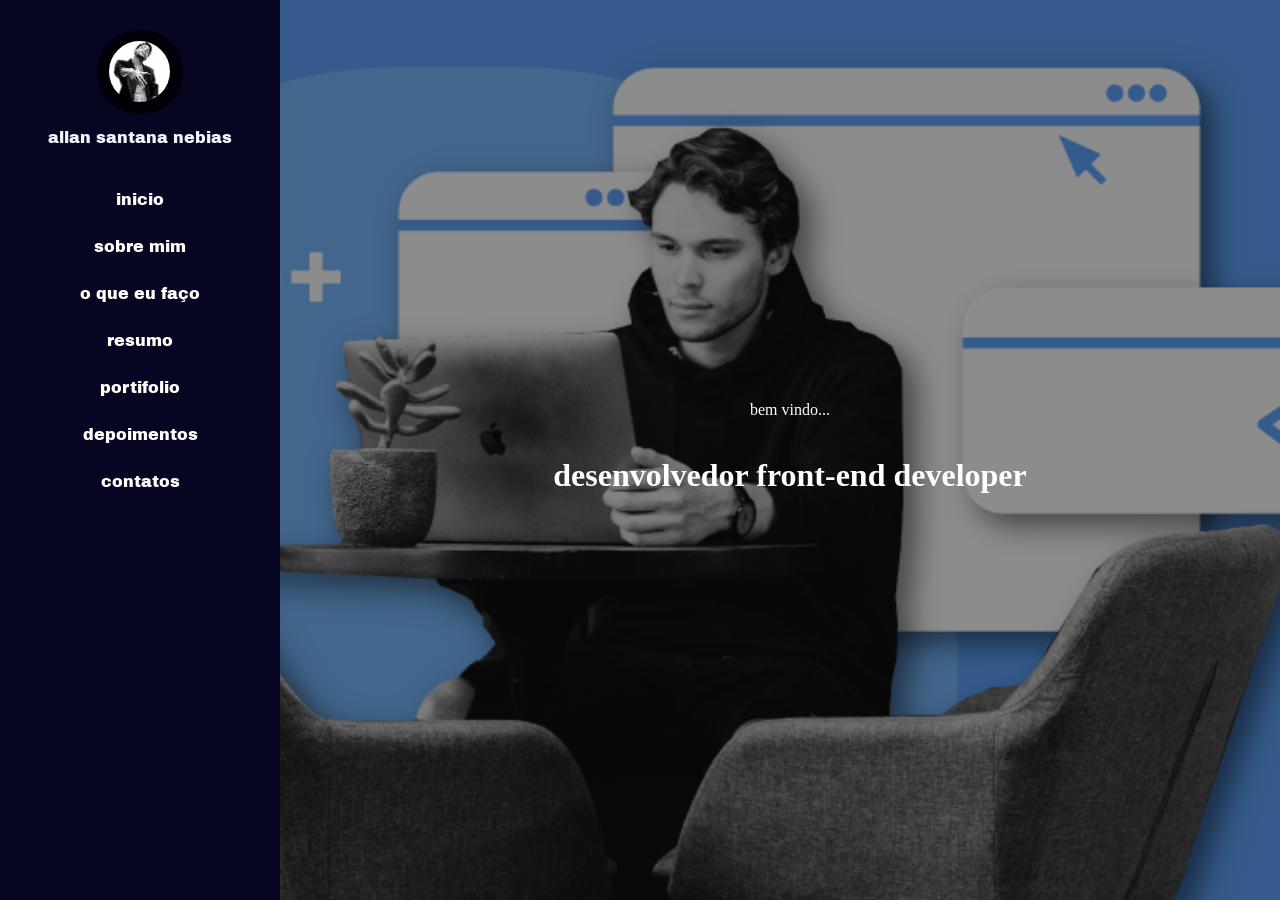
<file: index.html>
<!DOCTYPE html>
<html lang="pt-br">
<head>
    <meta charset="UTF-8">
    <meta name="viewport" content="width=device-width, initial-scale=1.0">
    <title>portifolio</title>
    <link rel="stylesheet" href="estilo.css">
</head>
<body>
    <button id="hamburger" aria-label="Menu" class="hamburger">☰</button>
    
    <div class="sidebar-wrapper">
        <iframe src="pg1.html" scrolling="no" id="main-iframe"></iframe>
 </div>

        <div class="container3">
                <p>bem vindo...</p>
                <h1>desenvolvedor front-end developer</h1>
        </div>

    
    <script src="animacao.js"></script>
</body>
</html>
</file>
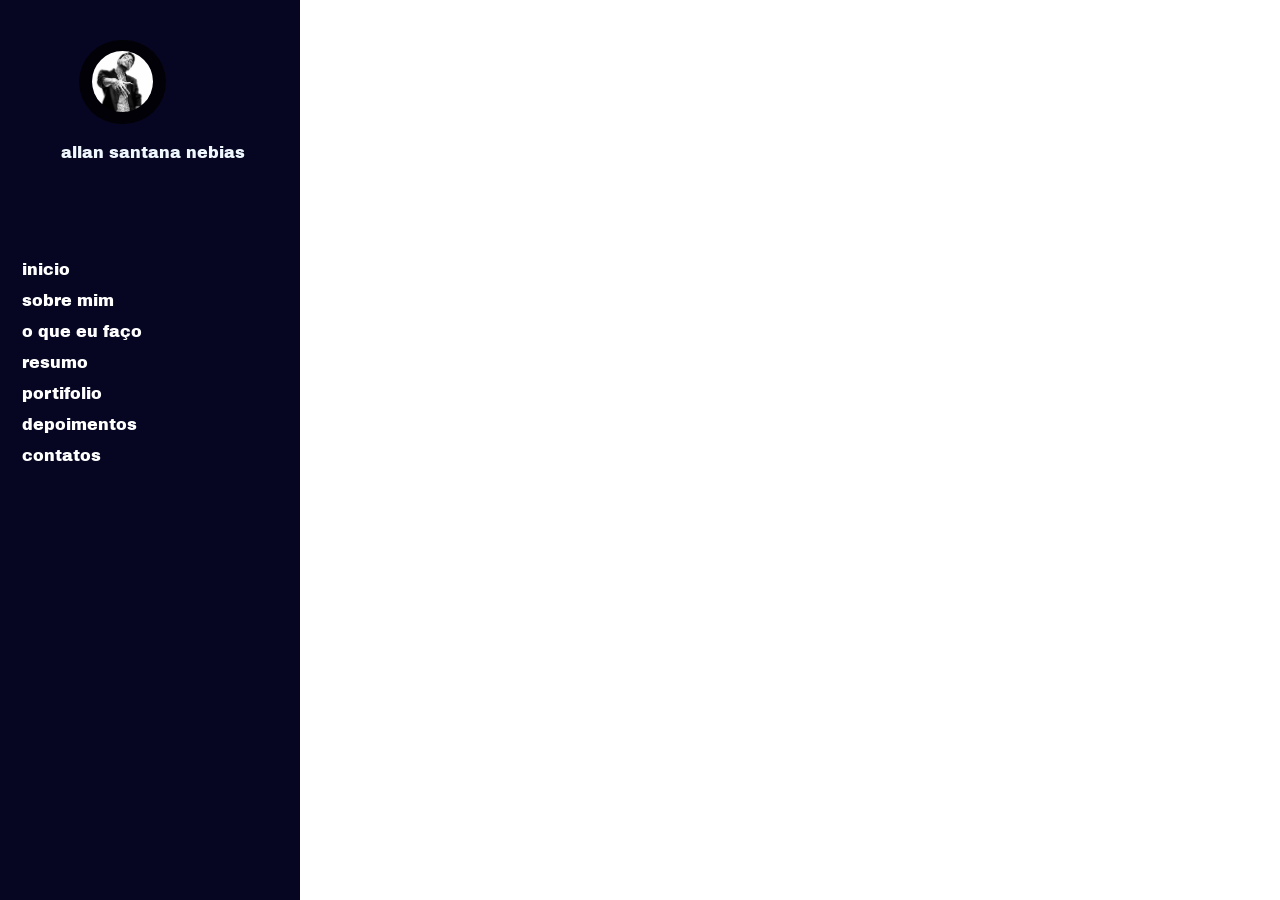
<file: pg1.html>
<!DOCTYPE html>
<html lang="pt-br">
<head>
    <meta charset="UTF-8">
    <meta name="viewport" content="width=device-width, initial-scale=1.0">
    <link rel="stylesheet" href="style.css">
    <title>portifolio</title>
</head>
<body>
    <div class="container">
        <div id="perfil">
        <img src="img/artista.jpg" alt="minha foto" class="photo">
        </div>
          <span>allan santana nebias</span>

        <a href="#">inicio</a>
        <a href="#">sobre mim</a>
        <a href="#">o que eu faço</a>
        <a href="#">resumo</a>
        <a href="https://allanx7.github.io/portifolio-allan/" target="_blank">portifolio</a>
        <a href="#">depoimentos</a>
        <a href="#">contatos</a>

      <!--  <div class="fotos">
            <img src="img/estatudo.jpg" alt="estatudo">
            <img src="img/mulher.jpg" alt="mulher">
            <img src="img/hq720.jpg" alt="governo">
        </div> -->
    </div>
</body>
</html>
</file>
<file: estilo.css>
/* Sponsors section styles */
.sponsors {
    display: grid;
    gap: 20px;
    grid-template-columns: repeat(4, 1fr);
    align-items: center;
    justify-items: center;
    padding: 24px;
    width: 100%;
    box-sizing: border-box;
    position: relative;
    z-index: 2;
}
.sponsor {
    width: 200px;
    height: auto;
    object-fit: contain;
    max-height: 100px;
    opacity: 0.95;
    transition: transform .2s ease, opacity .2s ease;
}
.sponsor:hover { transform: translateY(-4px); opacity: 1; }
@media (max-width: 1024px) {
    .sponsors { grid-template-columns: repeat(3, 1fr); }
    .sponsor { width: 160px; max-height: 90px; }
}
@media (max-width: 768px) {
    .sponsors { grid-template-columns: repeat(2, 1fr); gap: 16px; }
    .sponsor { width: 140px; max-height: 80px; }
}
@media (max-width: 420px) {
    .sponsors { grid-template-columns: 1fr; }
    .sponsor { width: 120px; max-height: 60px; }
}

/* Card + mask + grayscale styles (options 1,2,3) */
.sponsor-card {
    background: #ffffff;
    border-radius: 12px;
    padding: 14px;
    box-shadow: 0 6px 18px rgba(0,0,0,0.18);
    display: flex;
    align-items: center;
    justify-content: center;
    transition: transform .18s ease, box-shadow .18s ease;
}
.sponsor-card:hover { transform: translateY(-6px); box-shadow: 0 10px 22px rgba(0,0,0,0.22); }

.sponsor-mask {
    width: 100%;
    max-width: 220px;
    height: 80px;
    display:flex;
    align-items:center;
    justify-content:center;
    border-radius: 999px; /* pill/circle */
    background: rgba(0,0,0,0.06);
    padding: 8px 12px;
}

.sponsor { filter: grayscale(100%) contrast(0.9); transition: filter .28s ease, transform .2s ease; }
.sponsor-card:hover .sponsor { filter: none; transform: scale(1.03); }

/* Mobile: convert sponsors to horizontal carousel (native scroll snap) */
@media (max-width: 420px) {
    .sponsors {
        display: flex;
        flex-direction: row;
        overflow-x: auto;
        scroll-snap-type: x mandatory;
        -webkit-overflow-scrolling: touch;
        gap: 12px;
        padding: 16px;
    }
    .sponsor-card {
        flex: 0 0 70%;
        max-width: 70%;
        scroll-snap-align: center;
    }
}

@charset "UTF-8";

html, body {
    padding: 0;
    margin: 0;
    height: auto;
}

body {
    position: relative;
    background-image: url(img/image4.png);
    background-size: cover;
    background-position: center;
    background-repeat: no-repeat;
    display: flex;
    flex-direction: row;
    min-height: 100vh;
}

body::before {
    content: "";
    position: absolute;
    inset: 0;
    background: linear-gradient(rgba(0,0,0,0.45), rgba(0,0,0,0.45));
    z-index: 0;
    pointer-events: none;
}

.sidebar-wrapper {
    width: 300px;
    height: 100vh;
    flex-shrink: 0;
    position: relative;
    z-index: 2;
}

.hamburger {
    display: none;
    position: fixed;
    top: 14px;
    left: 14px;
    z-index: 5;
    background: rgba(0,0,0,0.6);
    color: #fff;
    border: none;
    padding: 10px 12px;
    border-radius: 6px;
    font-size: 20px;
}

@media (max-width: 768px) {
    .hamburger { display: block; }
    .sidebar-wrapper {
        position: fixed;
        left: 0;
        top: 0;
        width: 280px;
        height: 100vh;
        transform: translateX(-110%);
        transition: transform 0.28s ease;
        z-index: 6;
        background: rgba(0,0,0,0.85);
    }
    body.sidebar-open .sidebar-wrapper {
        transform: translateX(0);
    }
    #sidebar-overlay {
        display: none;
    }
    body.sidebar-open #sidebar-overlay {
        display: block;
        position: fixed;
        inset: 0;
        background: rgba(0,0,0,0.45);
        z-index: 4;
    }
    .sidebar-wrapper iframe {
        width: 100%;
        height: 100%;
    }
}

#main-iframe, iframe {
    width: 100%;
    height: 100%;
    border: none;
    display: block;
    position: relative;
    z-index: 1;
}

.container3 {
    flex: 1;
    display: flex;
    flex-direction: column;
    align-items: center;
    justify-content: center;
    text-align: center;
    color: #ffffff;
    padding: 20px;
    position: relative;
    z-index: 2;
}

@media (max-width: 1024px) {
    .container3 h1 {
        font-size: 44px;
    }
}

@media (max-width: 768px) {
    .container3 {
        padding: 36px 16px;
    }
    .container3 h1 {
        font-size: 28px;
    }
    .container3 p {
        font-size: 16px;
    }
}

@media (max-width: 420px) {
    .container3 h1 {
        font-size: 22px;
    }
}
</file>
<file: style.css>
@charset "UTF-8";

@import url('https://fonts.googleapis.com/css2?family=Archivo+Black&family=Changa+One:ital@0;1&family=Inconsolata:wght@200..900&display=swap');

:root {
    --colo-links: #ffff;
}


* {
   font-family: "Archivo Black", sans-serif;;
}

body {
    padding: 0;
    margin: 0;
}

#perfil {
    position: relative;
    top: 40px;
    left: 79px;
    height: 84px;
    width: 87px;
    border-radius: 80px;
    background-color: rgba(0, 0, 0, 0.788);
}

span {
    color: aliceblue;
    position: relative;
    top: 60px;
    left: 61px;
}

img {
    position: relative;
    top: 11px;
    left: 13px;
    border-radius: 50%;
    height: 87px;
    width: 87px;
    display: block;
   
}

.container {
    width: 300px;
    height: 100vh;
    background-color: rgb(6, 6, 34);
    display: flex;
    flex-direction: column;
    overflow-y: auto;
    -ms-overflow-style: none;
    scrollbar-width: none;
}

.container::-webkit-scrollbar {
    display: none;
}

a {
    color: #ffff;
    text-decoration: none;
    padding: 7px;
    position: relative;
    top: 17%;
    margin-left: 15px;
}



.fotos {
    display: flex;
    gap: 21px;
    position: relative;
    bottom: -234px;
}

div > img {
    height: 61px;
    width: 61px;
}

a:hover {
    transition: 0.6s;
    background: blueviolet;
    transform: translate(-6px);
}

/* Photo wrapper: borda atrás da foto */
.photo-wrap {
    position: relative;
    display: inline-block;
    padding: 8px;
}

@media (max-width: 768px) {
    .container {
        width: 280px;
        height: 100vh;
        display: flex;
        flex-direction: column;
        align-items: center;
        padding-top: 30px;
    }
    #perfil {
        position: relative;
        top: 0;
        left: 0;
        margin-bottom: 15px;
    }
    img {
        position: relative;
        top: 11px;
        left: 12px;
        height: 87px;
        width: 87px;
    }
    span {
        position: relative;
        top: 0;
        left: 0;
        margin-bottom: 30px;
        text-align: center;
    }
    a {
        position: relative;
        top: 0;
        margin: 8px 0;
        text-align: center;
        width: 100%;
        margin-left: 0;
    }
}
</file>
